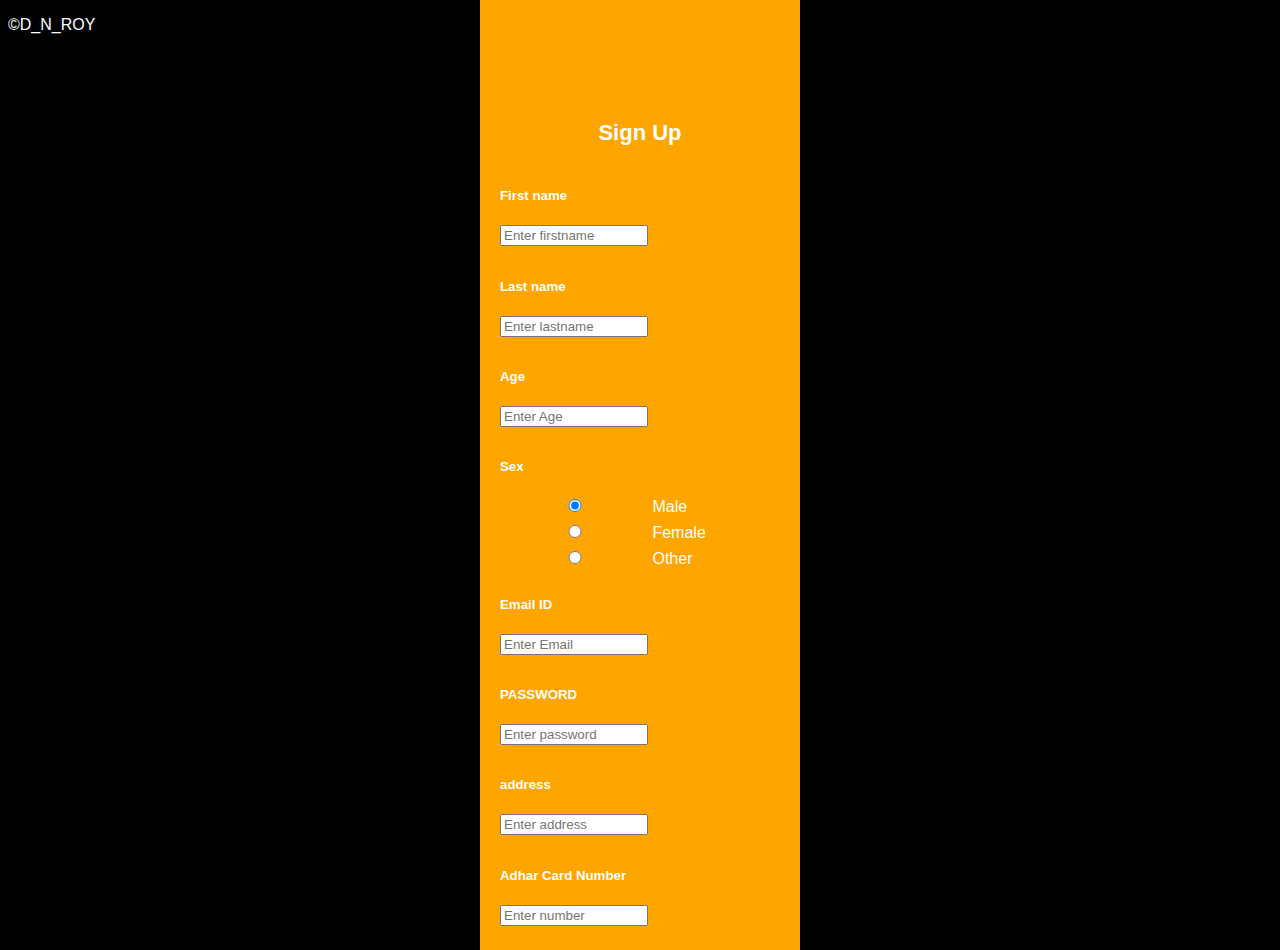
<file: apply.html>
<!DOCTYPE html>
<html>
<head>
  <title>Register here pls</title>
  <link href="apply.css" rel="stylesheet" type="text/css">





</head>

<body>
  <div class="loginbox">

      <h1>Sign Up</h1>
        <form>
          <h5 class="imp">First name</h5>
          <input type="text" name="" placeholder="Enter firstname">
          <h5 class="imp">Last name</h5>
          <input type="text" name="" placeholder="Enter lastname">
          <h5 class="imp">Age</h5>
          <input type="number" name="" placeholder="Enter Age">
          <h5 class="imp">Sex</h5>
          <input type="radio" name="gender" value="male" checked> Male
          <input type="radio" name="gender" value="female"> Female
          <input type="radio" name="gender" value="other"> Other



          <h5 class="imp">Email ID</h5>
          <input type="text" name="" placeholder="Enter Email">
          <h5 class="imp">PASSWORD</h5>
          <input type="password" name="" placeholder="Enter password">
          <h5 class="imp">address</h5>
          <input type="text" name="" placeholder="Enter address">
          <h5 class="imp">Adhar Card Number</h5>
          <input type="text" name="" placeholder="Enter number">
          <h5 class="imp">Pan Card Number</h5>
          <input type="text" name="" placeholder="Enter here">








          <input type="submit" name="" value="Submit">




        </form>
  </div>

  <div class="footer">
    <div class="container">


      <p>&copy;D_N_ROY</p>
    </div>
  </div>





</body>

</html>
</file>
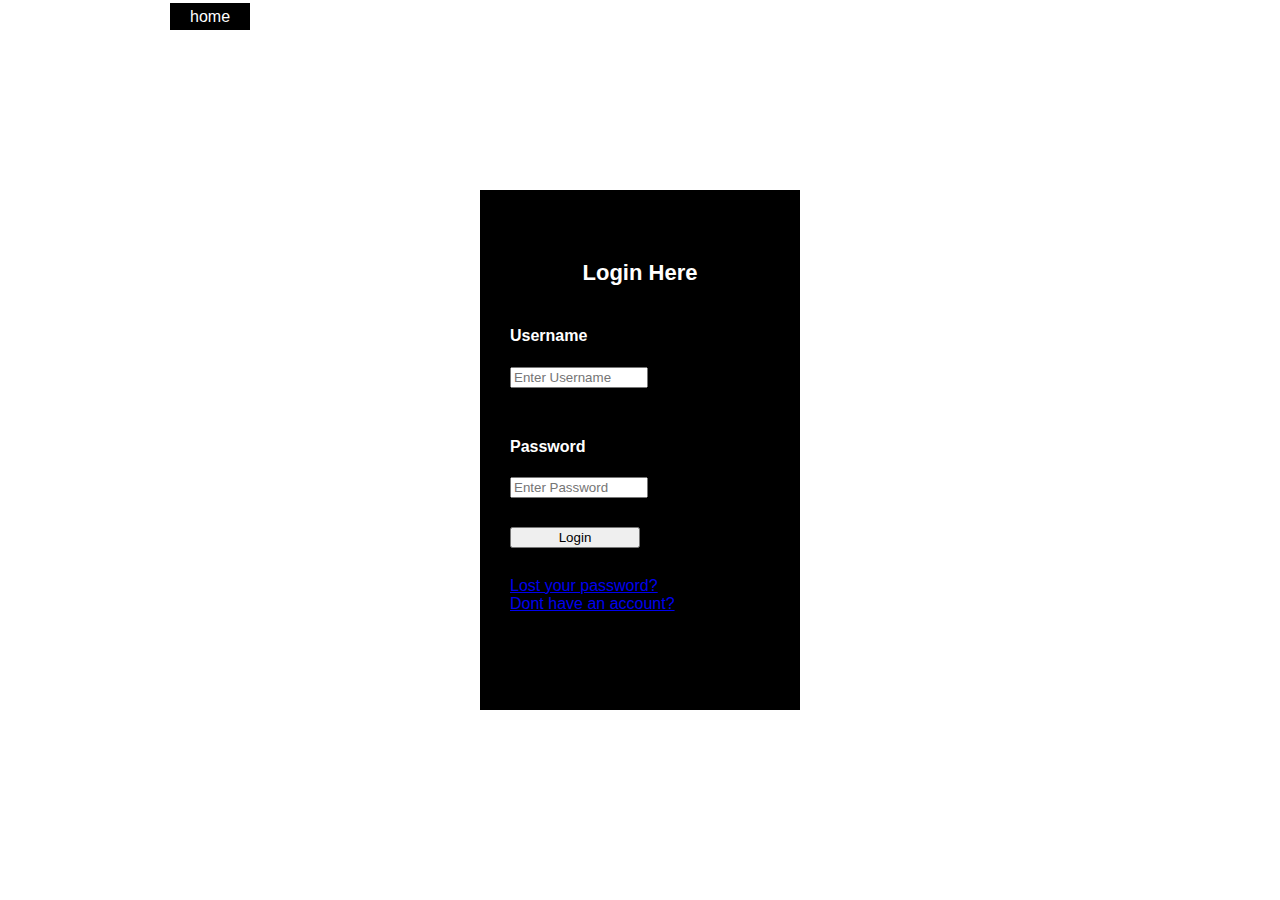
<file: register2.html>
<!DOCTYPE html>
<html>
<head>
  <title>Register here pls</title>
  <link href="regstyle2.css" rel="stylesheet" type="text/css">





</head>

<body>
  <div class="nav">
    <div class="container">
      <a class="btn1" href="bank1.html">home</a>
    </div>
  </div>




  <div class="loginbox">

      <h1>Login Here</h1>
        <form>
          <h4 class="imp">Username</h4>
          <input type="text" name="" placeholder="Enter Username">
          <h4 class="imp">Password</h4>
          <input type="password" name="" placeholder="Enter Password">
          <br>
          <input type="submit" name="" value="Login">
          <br>
          <div class="bottom">
            <a id="cross" href="#">Lost your password?</a><br>
            <a id="cross" href="sign.html">Dont have an account?</a>
          </div>


        </form>
  </div>
  <div class="footer">
    <div class="container">



    </div>
  </div>






</body>

</html>
</file>
<file: apply.css>
body{


  color: #fff;
  background: #000;

  font-family: sans-serif;
}

.loginbox{
  width: 320px;
  height: 1000px;
  background: orange;
  color: #fff;
  top: 50%;
  bottom: 50%;
  left: 50%;
  position: absolute;
  transform: translate(-50%,-50%);
  box-sizing: border-box;
  padding: 170px 20px;
  margin: 0 auto;
  overflow: scroll;




}


.avator{
  width: 100px;
  height: 100px;
  border-radius: 50%;
  position: absolute;
  top -50px;
  left: calc(50% - 50px)

}

h1{
  margin: 0;
  padding: 0 0 20px;
  text-align: center;
  font-size: 22px;

}

.loginbox input{
  width: 50%;
  margin-bottom: 10px;

}
.bottom cross{
  color: #fff;
  background: #000;
  padding: 10px 40px;
  text-decoration: none;
  transition: background .5s;
  height: 80px;
  list-style: none;
  margin: 0 auto;
  padding: 0;

}
</file>
<file: regstyle2.css>
body{

  background-image:
   url("http://vintage.agency/blog/content/images/2016/11/Original-image_-1920x1280.jpg");
  background-position: center;
  font-family: sans-serif;
}

.loginbox{
  width: 320px;
  height: 520px;
  background: #000;
  color: #fff;
  top: 50%;
  left: 50%;
  position: absolute;
  transform: translate(-50%,-50%);
  box-sizing: border-box;
  padding: 70px 30px;


}


.avator{
  width: 100px;
  height: 100px;
  border-radius: 50%;
  position: absolute;
  top -50px;
  left: calc(50% - 50px)

}

h1{
  margin: 0;
  padding: 0 0 20px;
  text-align: center;
  font-size: 22px;

}

.loginbox input{
  width: 50%;
  margin-bottom: 29px;

}
.bottom cross{
  color: #fff;
  background: #000;
  padding: 10px 40px;
  text-decoration: none;
  transition: background .5s;
  height: 80px;
  list-style: none;
  margin: 0 auto;
  padding: 0;

}

#pro{

}


.container {
  margin: 0 auto;
  max-width: 940px;
  padding: 0 50px;
}

.header {
  background: url(http://s3.amazonaws.com/codecademy-content/projects/innovation-cloud/bg.jpg) no-repeat center center;
  background-size: cover;
  height: 800px;e
  text-align: center;
}

.header .container {
  position: relative;
  top: 200px;
}

.header h1 {
  color: #fff;
  line-height: 100px;
  font-size: 80px;
  margin-top: 0;
  margin-bottom: 80px;
  text-transform: uppercase;
}

@media (min-width:850px) {
  .header h1 {
    font-size: 120px;
  }
}

.header p {
  color: #fff;
  font-weight: 500;
  letter-spacing: 8px;
  margin-bottom: 40px;
  margin-top: 0;
  text-transform: uppercase;
}

.btn {
  color: #fff;
  background: #000;
  padding: 10px 40px;
  text-decoration: none;
  transition: background .5s;
}
.btn1 {
  color: #fff;
  background: #000;
  padding: 5px 20px;
  text-decoration: none;
  transition: background .5s;
  text-align: left;
}


.nav {

}

.nav ul {
  height: 80px;
  list-style: none;
  margin: 0 auto;
  padding: 0;
}





.main .container {
  margin: 80px auto;
}
</file>
